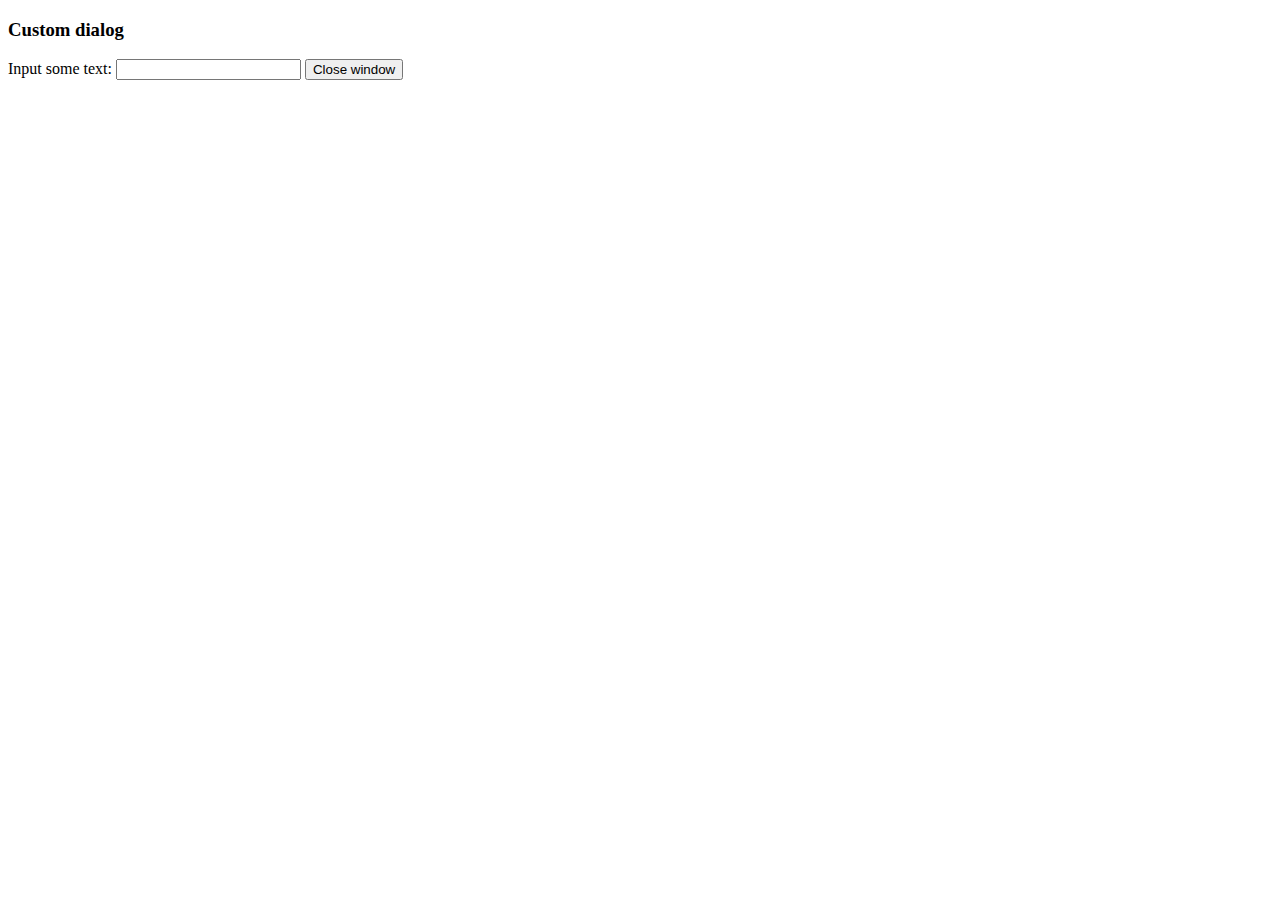
<file: _static/js/tinymce/plugins/example/dialog.html>
<!DOCTYPE html>
<html>
<body>
	<h3>Custom dialog</h3>
	Input some text: <input id="content">
	<button onclick="top.tinymce.activeEditor.windowManager.getWindows()[0].close();">Close window</button>
</body>
</html>
</file>
